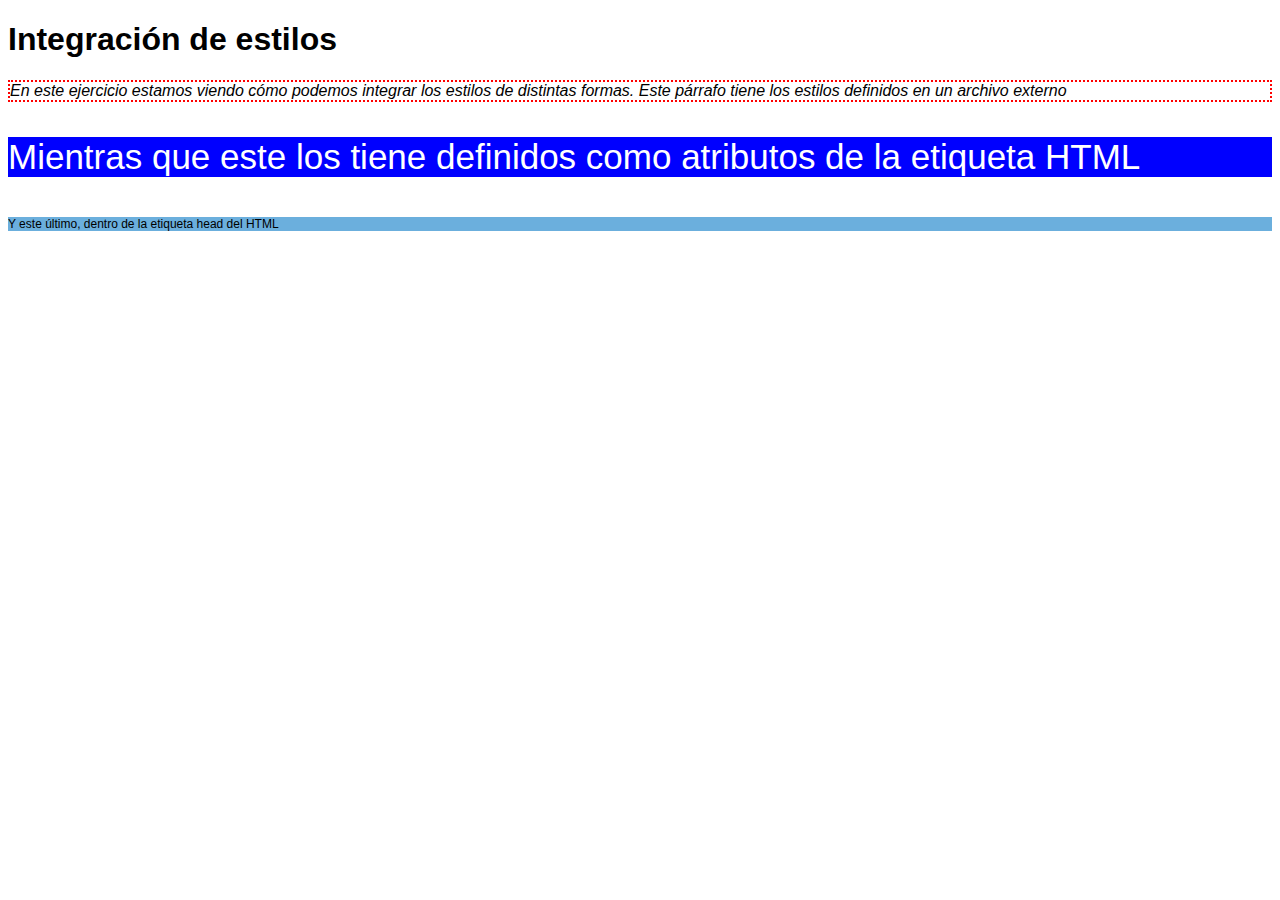
<file: Ejercicio1/index.html>
<!DOCTYPE html>
<html>
    <head>
        <meta charset="utf-8">
        <title>Ejercicio 1</title>
        <link rel="stylesheet" href="style.css">
        <style>
            #tercerParrafo {
                background-color: rgb(107, 175, 221);
                margin-top: 40px;
                font-size: 12px;
            }
        </style>
    </head>
    <body>
        <h1>Integración de estilos</h1>
        <p class="first">En este ejercicio estamos viendo cómo podemos integrar los estilos de distintas formas. Este párrafo tiene los estilos definidos en un archivo externo</p>
        <p style="font-size: 35px;background-color: blue; color: white;">Mientras que este los tiene definidos como atributos de la etiqueta HTML</p>
        <p id = "tercerParrafo">Y este último, dentro de la etiqueta head del HTML</p>
        
    </body>
</html>
</file>
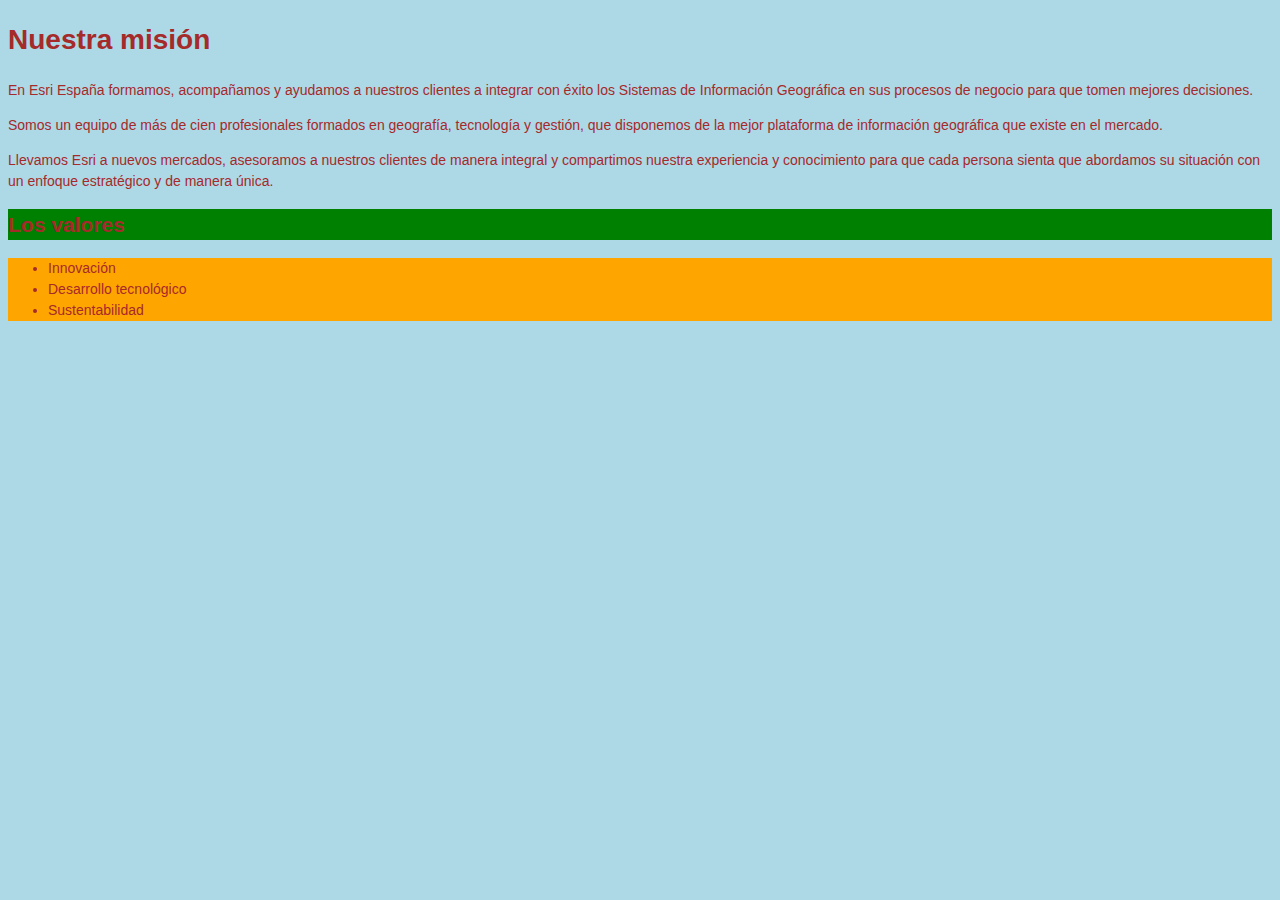
<file: Ejercicio2/index.html>
<!DOCTYPE html>
<html>
    <head>
        <meta charset="utf-8">
        <title>Ejercicio 2</title>
        <link rel="stylesheet" href="style.css">
    </head>
    <body>
        <h1>Nuestra misión</h1>
        <div>
            <p>En Esri España formamos, acompañamos y ayudamos a nuestros clientes a integrar con éxito los Sistemas de Información Geográfica en sus procesos de negocio para que tomen mejores decisiones.</p>
            <p>Somos un equipo de más de cien profesionales formados en geografía, tecnología y gestión, que disponemos de la mejor plataforma de información geográfica que existe en el mercado.</p> 
            <p>Llevamos Esri a nuevos mercados, asesoramos a nuestros clientes de manera integral y compartimos nuestra experiencia y conocimiento para que cada persona sienta que abordamos su situación con un enfoque estratégico y de manera única.</p>
        </div>
        <div>
            <h2>Los valores</h2>
            <ul>
                <li>Innovación</li>
                <li>Desarrollo tecnológico</li>
                <li>Sustentabilidad</li>
            </ul>
        </div>
    </body>
</html>
</file>
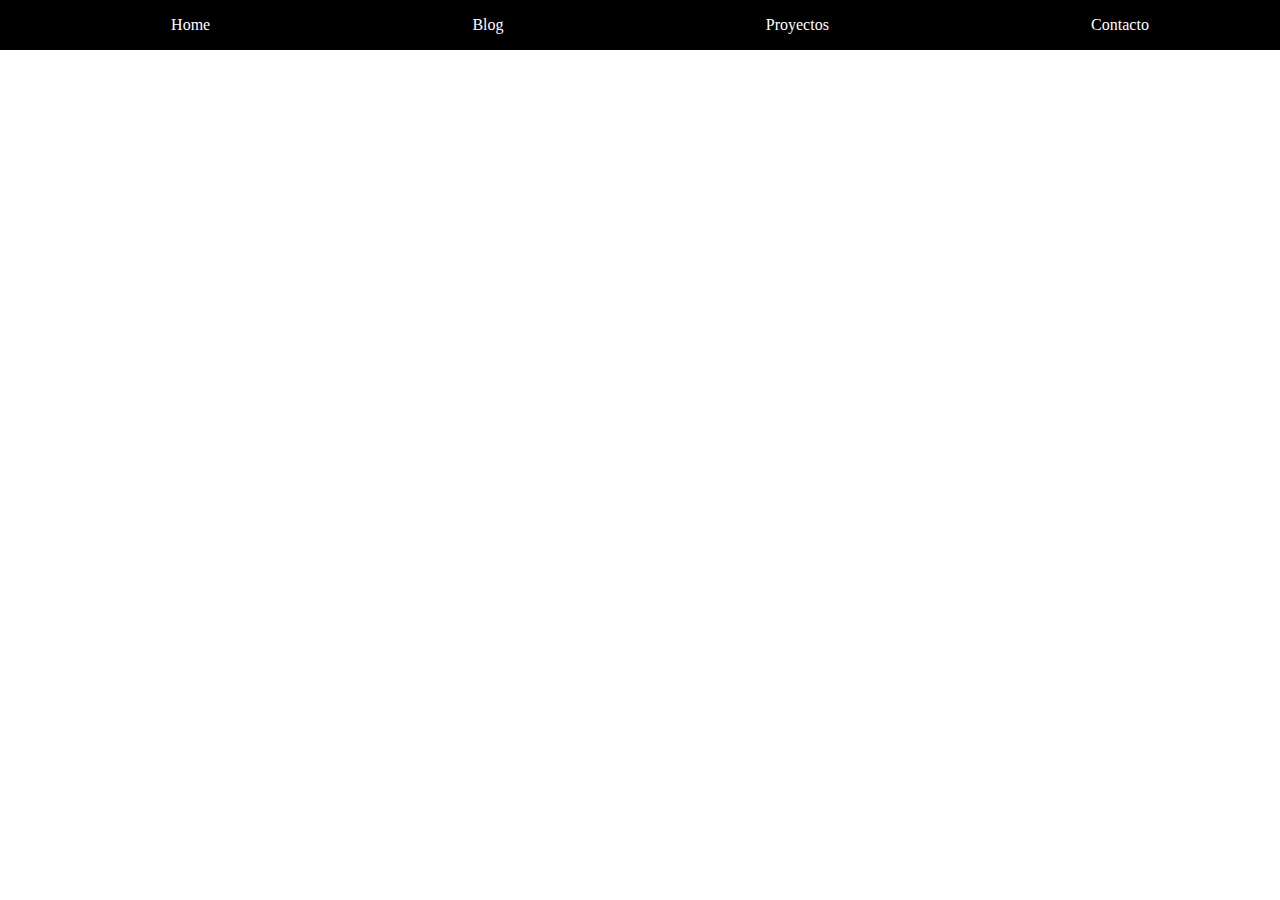
<file: Ejercicio3/index.html>
<!DOCTYPE html>
<html>
    <head>
        <meta charset="utf-8">
        <title>Ejercicio 3</title>
        <link rel="stylesheet" href="style.css">
    </head>
    <body>
        <ul class="menu">
            <li>Home</li>
            <li>Blog</li>
            <li>Proyectos</li>
            <li>Contacto</li>
        </ul>
    </body>
</html>
</file>
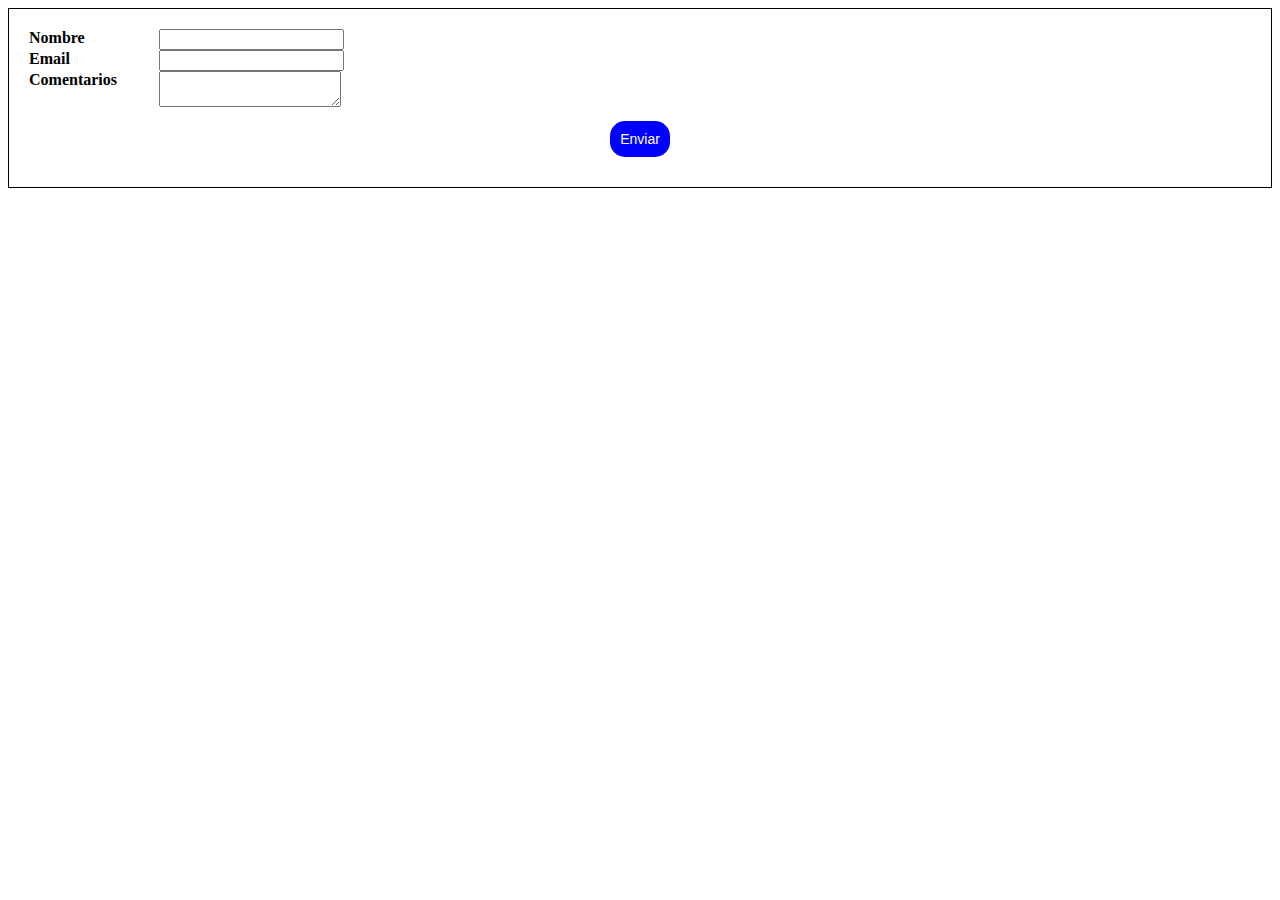
<file: Ejercicio5/index.htm>
<!DOCTYPE html>
<html>
    <head>
        <meta charset="utf-8">
        <title>Ejercicio 5</title>
        <link rel="stylesheet" href="style.css">
    </head>
    <body>
        <form action="POST" id="formulario">            
            <label class="etiqueta" for="text">Nombre</label>
            <input type="text" id = "name">
            <br>
            <label class="etiqueta" for="mail">Email</label>
            <input type="email" id = "mail">
            <br>
            <label class="etiqueta" for="comments">Comentarios</label>
            <textarea id="comments" ></textarea>                
            <div class = "contenedorBoton">
                <button class = "botonEnvio" type="submit">Enviar</button>
            </div>
            
        </form>
    </body>
</html>
</file>
<file: Ejercicio1/style.css>
body {
    font-family: 'Segoe UI', Tahoma, Geneva, Verdana, sans-serif;
}
.first {
    font-style: italic;
    border: 2px dotted red;
}
</file>
<file: Ejercicio2/style.css>
body {
    /* El tamaño de la fuente de la página sea de 14px. */
    font-size: 14px;

    /* El tipo de fuente sea Gill sans. */
    font-family: 'Gill Sans', 'Gill Sans MT', Calibri, 'Trebuchet MS', sans-serif;

    /* El color de la fuente sea marrón. */
    color: brown;

    /* El fondo de la página sea azul claro. */
    background-color: lightblue;

    /* El interlineado sea de 1.5. */
    line-height: 1.5;
}

/* cuando estemos en una pantalla mayor a 600px, “Los valores” tenga el fondo verde y el listado lo tenga naranja */
@media all and (min-width: 600px) {
    h2 {
        background-color: green;        
    }
    ul {
        background-color: orange;
    }
}
</file>
<file: Ejercicio3/style.css>
body {
    margin: 0;
}
.menu {
    margin: 0;
    background-color: black;
    color: white;
    list-style: none;
    display: flex;
    flex-direction: row;
    justify-content: space-around;
    align-items: center;
    height: 50px;
}
/* al poner el cursor por encima cambien de color los títulos */
.menu li:hover {    
    color: yellow;
    font-size: 20px;
    font-weight: bold;
}
</file>
<file: Ejercicio5/style.css>
#formulario {
    border: 1px solid black;
    padding: 20px;
}
.etiqueta {
    font-weight: bolder;
    width: 100px;
    padding-right: 30px;
    float: left;
}
.contenedorBoton {
    text-align: center;
    padding: 10px;
}
.botonEnvio {
    background-color: blue;
    color: white;
    border: none;    
    border-radius: 15px;
    padding: 10px;
    font-size: 14px;
}
.botonEnvio:hover {
    cursor: pointer;
    background-color: rgb(104, 104, 255);
}
</file>
